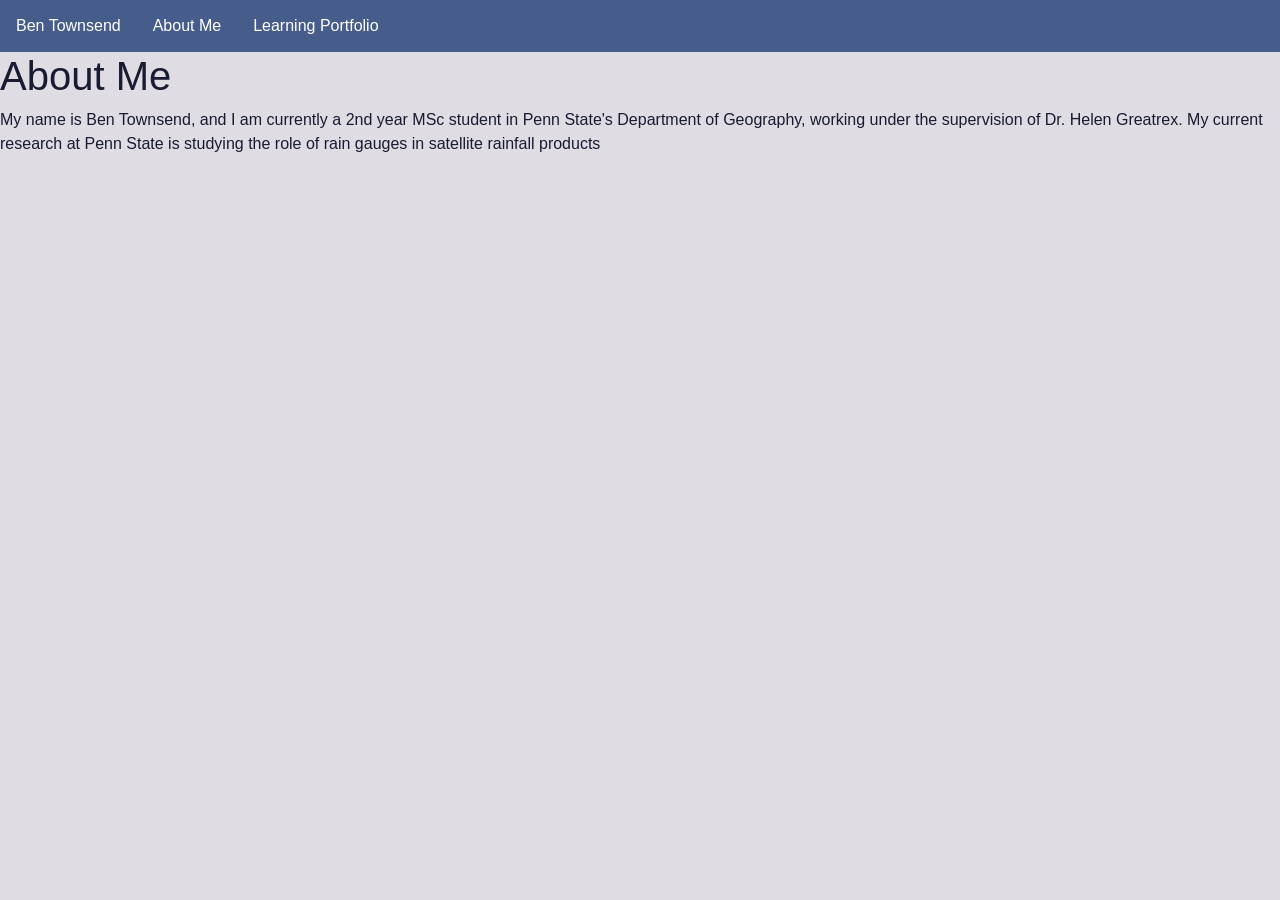
<file: aboutme.html>
<!DOCTYPE html>
<link rel="stylesheet" href="css/bootstrap.min.css">
<link rel="stylesheet" href="css/style_aboutme.css">
<html>
<ul>
   <li><a href="https://bentowns.github.io/">Ben Townsend</a></li>
   <li><a href="https://bentowns.github.io/aboutme">About Me</a></li>
   <li><a href="https://bentowns.github.io/geog560">Learning Portfolio</a></li>
</ul>
   <header>
      <h1>About Me</h1>  
  </header>
<body>
    <p>My name is Ben Townsend, and I am currently a 2nd year MSc student in Penn State's Department of Geography, working under the supervision of Dr. Helen Greatrex.
       My current research at Penn State is studying the role of rain gauges in satellite rainfall products
    </p>
</body>
</html>
</file>
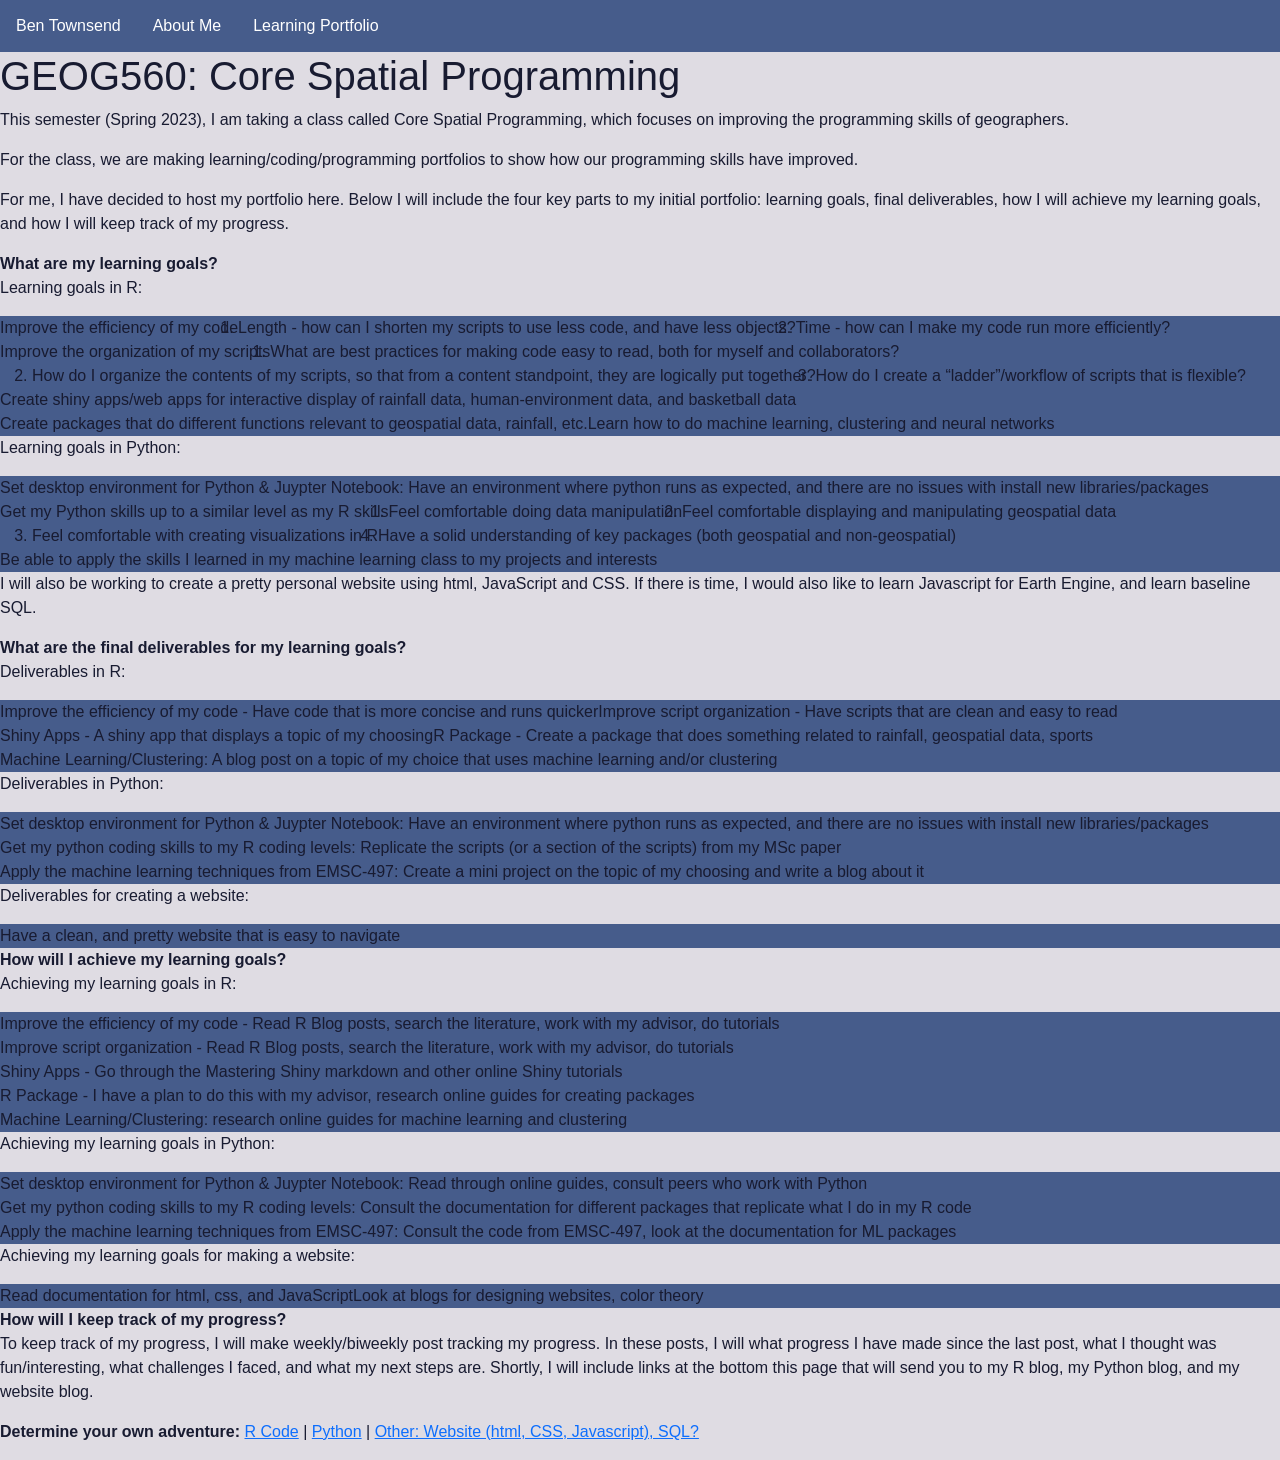
<file: geog560.html>
<!DOCTYPE html>
<link rel="stylesheet" href="css/bootstrap.min.css">
<link rel="stylesheet" href="css/style_geog560.css">
<html>
    <ul>
        <li><a href="https://bentowns.github.io/">Ben Townsend</a></li>
        <li><a href="https://bentowns.github.io/aboutme">About Me</a></li>
        <li><a href="https://bentowns.github.io/geog560">Learning Portfolio</a></li>
    </ul>
<body>
    <h1> GEOG560: Core Spatial Programming </h1>
    <p>This semester (Spring 2023), I am taking a class called Core Spatial Programming, which focuses on improving the programming skills of geographers.</p>
 </body>

 <body>
    <p> For the class, we are making learning/coding/programming portfolios to show how our programming skills have improved.</p>
 </body>

 <body>
    <p> For me, I have decided to host my portfolio here. Below I will include the four key parts to my initial portfolio: learning goals, final deliverables,
        how I will achieve my learning goals, and how I will keep track of my progress.
    </p>
 </body>
 
 <body>
    <b> What are my learning goals?</b>
    <p> Learning goals in R:</p>
    <ul>
        <li>Improve the efficiency of my code</li>
        <ol>
            <li>Length - how can I shorten my scripts to use less code, and have less objects?</li>
            <li>Time - how can I make my code run more efficiently?</li>
        </ol>   
        <li>Improve the organization of my scripts</li>
        <ol>
            <li>What are best practices for making code easy to read, both for myself and collaborators?</li>
            <li>How do I organize the contents of my scripts, so that from a content standpoint, they are logically put together?</li>
            <li>How do I create a “ladder”/workflow of scripts that is flexible?</li>
        </ol>   
        <li>Create shiny apps/web apps for interactive display of rainfall data, human-environment data, and basketball data</li>
        <li>Create packages that do different functions relevant to geospatial data, rainfall, etc.</li>
        <li>Learn how to do machine learning, clustering and neural networks</li>
    </ul>

    <p> Learning goals in Python:</p>
    <ul>
        <li>Set desktop environment for Python & Juypter Notebook: Have an environment where python runs as expected, and there are no issues with install new libraries/packages</li>
        <li>Get my Python skills up to a similar level as my R skills</li>
        <ol>
            <li>Feel comfortable doing data manipulation</li>
            <li>Feel comfortable displaying and manipulating geospatial data</li>
            <li>Feel comfortable with creating visualizations in R</li>
            <li>Have a solid understanding of key packages (both geospatial and non-geospatial) </li>    
        </ol> 
        <li>Be able to apply the skills I learned in my machine learning class to my projects and interests</li>
    </ul>

    <p> I will also be working to create a pretty personal website using html, JavaScript and CSS. If there is time, I would also like to learn Javascript for Earth Engine, and learn baseline SQL.</p>
 </body>

 <body>
    <b> What are the final deliverables for my learning goals?</b>
    <p> Deliverables in R:</p>
    <ul>
        <li>Improve the efficiency of my code - Have code that is more concise and runs quicker</li>
        <li>Improve script organization - Have scripts that are clean and easy to read</li>
        <li>Shiny Apps - A shiny app that displays a topic of my choosing</li>
        <li>R Package - Create a package that does something related to rainfall, geospatial data, sports</li>
        <li>Machine Learning/Clustering: A blog post on a topic of my choice that uses machine learning and/or clustering</li>
    </ul>

    <p>Deliverables in Python:</p>
    <ul>
        <li>Set desktop environment for Python & Juypter Notebook: Have an environment where python runs as expected, and there are no issues with install new libraries/packages</li>
        <li>Get my python coding skills to my R coding levels: Replicate the scripts (or a section of the scripts) from my MSc paper</li>
        <li>Apply the machine learning techniques from EMSC-497: Create a mini project on the topic of my choosing and write a blog about it</li>
    </ul>
    <p>Deliverables for creating a website:</p>
    <ul>
        <li>Have a clean, and pretty website that is easy to navigate</li>
    </ul>
 </body>

 <body>
    <b> How will I achieve my learning goals?</b>
    <p> Achieving my learning goals in R:</p>
    <ul>
        <li>Improve the efficiency of my code - Read R Blog posts, search the literature, work with my advisor, do tutorials</li>
        <li>Improve script organization - Read R Blog posts, search the literature, work with my advisor, do tutorials</li>
        <li>Shiny Apps - Go through the Mastering Shiny markdown and other online Shiny tutorials</li>
        <li>R Package - I have a plan to do this with my advisor, research online guides for creating packages</li>
        <li>Machine Learning/Clustering: research online guides for machine learning and clustering</li>
    </ul>

    <p>Achieving my learning goals in Python:</p>
    <ul>
        <li>Set desktop environment for Python & Juypter Notebook: Read through online guides, consult peers who work with Python</li>
        <li>Get my python coding skills to my R coding levels: Consult the documentation for different packages that replicate what I do in my R code</li>
        <li>Apply the machine learning techniques from EMSC-497: Consult the code from EMSC-497, look at the documentation for ML packages</li>
    </ul>
    <p>Achieving my learning goals for making a website:</p>
    <ul>
        <li>Read documentation for html, css, and JavaScript</li>
        <li>Look at blogs for designing websites, color theory</li>
    </ul>
 </body>
<body>
    <b>How will I keep track of my progress?</b>
    <p> To keep track of my progress, I will make weekly/biweekly post tracking my progress. In these posts, I will what progress I have made since the last post, what I thought was fun/interesting, what challenges I faced, and what my next steps are.
        Shortly, I will include links at the bottom this page that will send you to my R blog, my Python blog, and my website blog.
    </p>
</body>

<body>
    <b>Determine your own adventure:</b>
</body>
<body>
    <a href="https://bentowns.github.io/geog560/rcode">R Code</a> | <a href="https://bentowns.github.io/geog560/python">Python</a> | <a href="https://bentowns.github.io/geog560/otherlang">Other: Website (html, CSS, Javascript), SQL?</a></p>
    
    
</body>
</html>
</file>
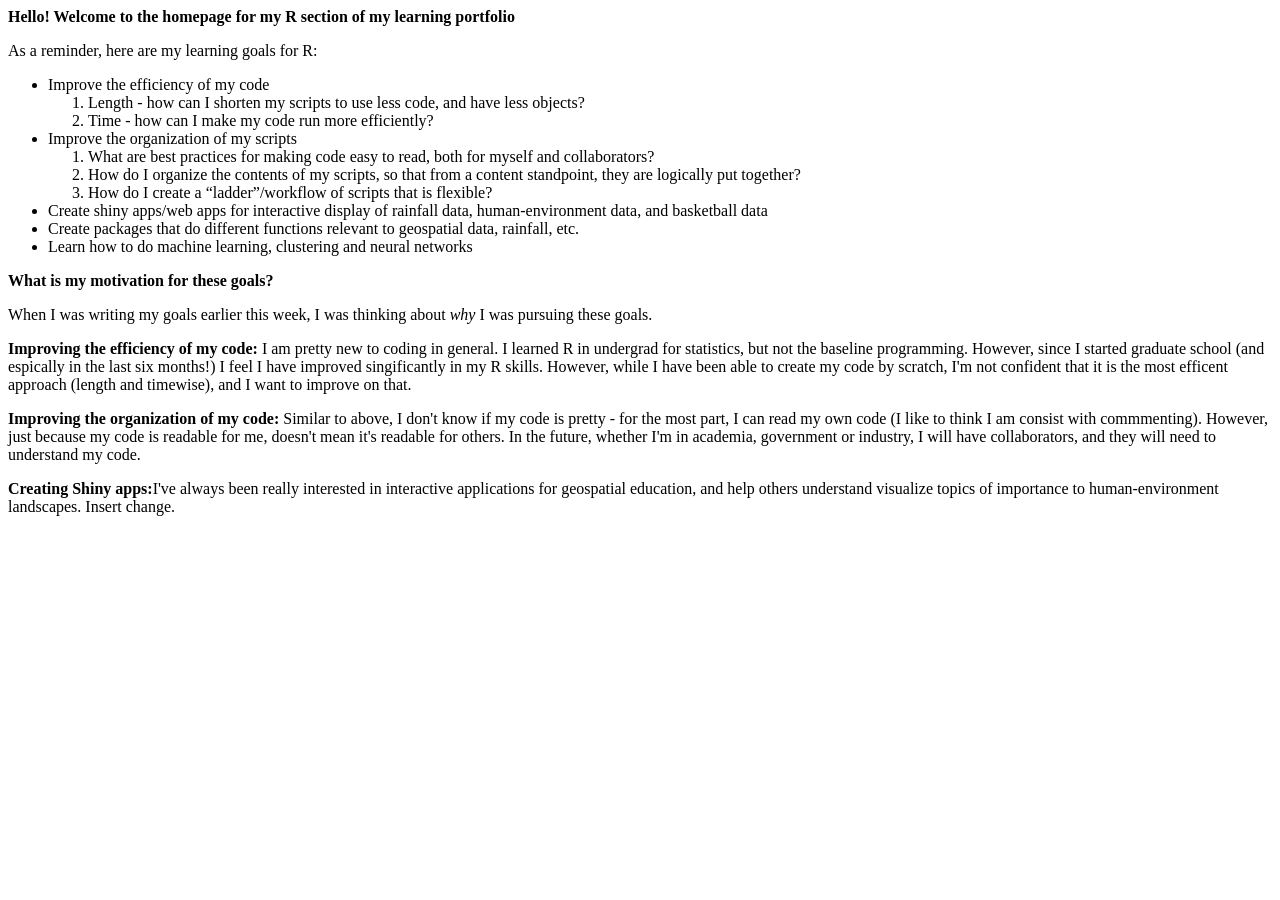
<file: rcode.html>
<!DOCTYPE html>
<html>
<body>
    <b>Hello! Welcome to the homepage for my R section of my learning portfolio</b>

    <p>As a reminder, here are my learning goals for R:</p>
    <ul>
        <li>Improve the efficiency of my code</li>
        <ol>
            <li>Length - how can I shorten my scripts to use less code, and have less objects?</li>
            <li>Time - how can I make my code run more efficiently?</li>
        </ol>   
        <li>Improve the organization of my scripts</li>
        <ol>
            <li>What are best practices for making code easy to read, both for myself and collaborators?</li>
            <li>How do I organize the contents of my scripts, so that from a content standpoint, they are logically put together?</li>
            <li>How do I create a “ladder”/workflow of scripts that is flexible?</li>
        </ol>   
        <li>Create shiny apps/web apps for interactive display of rainfall data, human-environment data, and basketball data</li>
        <li>Create packages that do different functions relevant to geospatial data, rainfall, etc.</li>
        <li>Learn how to do machine learning, clustering and neural networks</li>
    </ul>

    <b>What is my motivation for these goals?</b>

    <p>When I was writing my goals earlier this week, I was thinking about <i>why</i> I was pursuing these goals.</p>

    <p><b>Improving the efficiency of my code:</b> I am pretty new to coding in general. I learned R in undergrad for statistics,
          but not the baseline programming. However, since I started graduate school (and espically in the last six months!) I feel
          I have improved singificantly in my R skills. However, while I have been able to create my code by scratch, I'm not confident
          that it is the most efficent approach (length and timewise), and I want to improve on that. </p>

    <p><b>Improving the organization of my code:</b> Similar to above, I don't know if my code is pretty - for the most part, I can read
          my own code (I like to think I am consist with commmenting). However, just because my code is readable for me, doesn't mean it's
         readable for others. In the future, whether I'm in academia, government or industry, I will have collaborators, and they
         will need to understand my code.</p>

    <p><b>Creating Shiny apps:</b>I've always been really interested in interactive applications for geospatial education, and help others
          understand visualize topics of importance to human-environment landscapes. Insert change.</p>

</body>
</html>
</file>
<file: css/style_aboutme.css>
body {
    font-family: Verdana, Geneva, Tahoma, sans-serif;
    background-color: #DFDCE3;
    color: #181B31
}

ul {
  list-style-type: none;
  margin: 0;
  padding: 0;
  overflow: hidden;
  background-color: #465C8B;
}

li {
  float: left;
}

li a {
  display: block;
  color: white;
  text-align: center;
  padding: 14px 16px;
  text-decoration: none;
}

li a:hover {
  color: yellow;
}
</file>
<file: css/style_geog560.css>
body {
    font-family: Verdana, Geneva, Tahoma, sans-serif;
    background-color: #DFDCE3;
    color: #181B31
}

ul {
  list-style-type: none;
  margin: 0;
  padding: 0;
  overflow: hidden;
  background-color: #465C8B;
}

li {
  float: left;
}

li a {
  display: block;
  color: white;
  text-align: center;
  padding: 14px 16px;
  text-decoration: none;
}

li a:hover {
  color: yellow;
}
</file>
